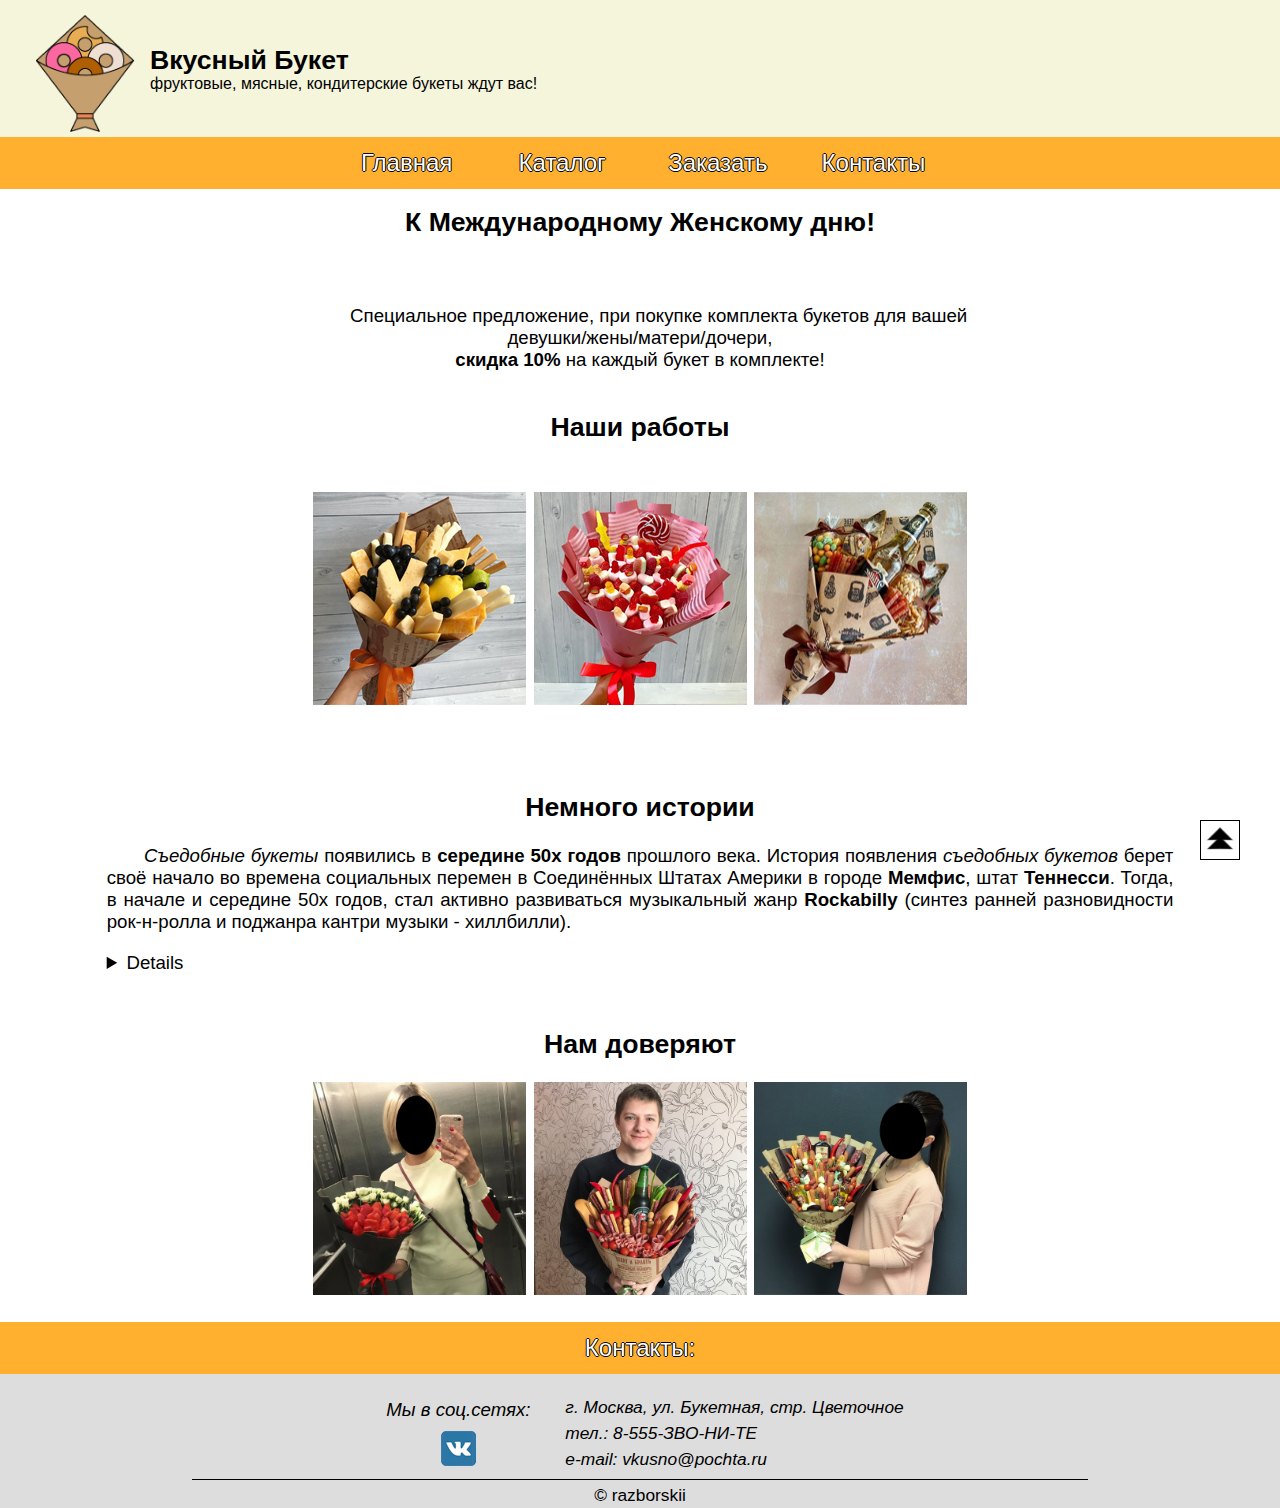
<file: index.html>
<!DOCTYPE html>
<html lang="ru">
<head>
	<title>Вкусный букет</title>
	<meta charset="utf-8">
	<!-- Укажем картинку для превью -->
    <meta property="og:type" content="website">
    <meta property="og:site_name" content="Вкусный букет">
    <meta property="og:title" content="Фруктовые, мясные, кондитерские букеты ждут вас!">
    <meta property="og:description" content="Ищите оригинальное, приятное дополнение к своему подарку? Заглядывайте к нам! Съедобные букеты на любой вкус добавят искринки к вашему подарку! ">
    <meta property="og:url" content="http://vkusnii-buket.ru/index.html">
    <meta property="og:locale" content="ru_RU">
    <meta property="og:image" content="images/preview-01.png">
    <!-- <meta property="og:image:width" content="111">
    <meta property="og:image:height" content="130"> -->
	
	<link rel="stylesheet" href="style1.css?<?php echo time();?>">
	<link media="all" rel="stylesheet" href="media.css">
	<link rel="icon" type="image/png" href="images/favicon/favicon.png">
</head>
<body>
<section class="main">
	<header id="start">
		<a class="head-a" href="index.html">
			<img class="head-img-0" src="images/logo-buket-02.png">
			<span class="head-span-name a1">Вкусный Букет</span>
			<span class="head-span-name a2">фруктовые, мясные, кондитерские букеты ждут вас!</span>
		</a>
		<!-- <img class="head-img-2" src="images/vektor-circle-1Z4.png">
		<img class="head-img-4" src="images/vektor-circle-1Z4.png"> -->
		<nav class="nav">
			<a href="index.html">Главная</a><!--
			--><a href="catalog.html">Каталог</a><!--
			--><a href="order.html">Заказать</a><!--
			--><a href="#contacts">Контакты</a>
		</nav>
	</header>
	<section>
	<!-- -->
		<div class="choice-line1">
			<div class="cell-table">
				<div class="cell-1">
					<!-- figure class="mans">
						<a href="images/catalog/box/box-2.jpg" class="choice-card-a"><img src="images/catalog/box/box-2.jpg" width="200px" height="200px" alt="Букет c орешками"></a>
						<figcaption>нет в наличии</figcaption>
					</figure -->
				</div>
			</div>
			<div class="cell-table">
				<div class="cell-2">
					<h1>К Международному Женскому дню!</h1><br>
					<p>Cпециальное предложение, при покупке комплекта букетов для вашей<br>
					девушки/жены/матери/дочери,<br>
					<strong>скидка 10%</strong> на каждый букет в комплекте!</p>
				</div>
			</div>
			<div class="cell-table">
				<!-- figure class="mans">
					<a href="images/catalog/box/box-3.jpg" class="choice-card-a"><img src="images/catalog/box/box-3.jpg" width="200px" height="200px" alt="Букет c рыбкой и орешками"></a>
					<figcaption>нет в наличии</figcaption>
				</figure -->
			</div>
		</div>
		<h2>Наши работы</h2>
		<div class="choice-line2">
			<div class="cell-table">
				<!-- figure class="mans">
					<a href="images/catalog/woman/woman-3.jpg" class="choice-card-a"><img src="images/catalog/woman/woman-3.jpg" width="200px" height="200px" alt="Букет c рыбкой и орешками"></a>
					<figcaption>нет в наличии</figcaption>
				</figure -->			 	
			</div>
			<div class="cell-table">
				<div class="cell-5">
					<figure class="example">
						<a href="images/example/buket-1-1080х1080.jpg"><img src="images/example/buket-1-213х213.jpg" alt="Букет-фото"></a>
						<a href="images/example/buket-2-1080х1080.jpg"><img src="images/example/buket-2-213х213.jpg" alt="Букет-фото"></a>
						<a href="images/example/buket-3-1080х1080.jpg"><img src="images/example/buket-3-213х213.jpg" alt="Букет-фото"></a>
					</figure>
				</div>
			</div>
			<div class="cell-table">
				<!-- figure class="mans">
					<a href="images/catalog/woman/woman-3.jpg" class="choice-card-a"><img src="images/catalog/woman/woman-3.jpg" width="200px" height="200px" alt="Букет c рыбкой и орешками"></a>
					<figcaption>нет в наличии</figcaption>
				</figure -->
			</div>
		</div>
		<!-- -->
		<div class="choice-line3">
			<div class="cell-table">
				<!-- figure class="mans">
					<a href="images/catalog/man/man-1.jpg" class="choice-card-a"><img src="images/catalog/man/man-1.jpg" width="200px" height="200px" alt="Букет c рыбкой"></a>
					<figcaption>нет в наличии</figcaption>
				</figure -->
			</div>
			<div class="cell-table">
				<div class="cell-8 mainpage">
					<h2>Немного истории</h2>
						<p>
							<em>Съедобные букеты</em> появились в <b>середине 50х годов</b> прошлого века. История появления <em>съедобных букетов</em> берет
							своё начало во времена социальных перемен в Соединённых Штатах Америки в городе <b>Мемфис</b>, штат <b>Теннесси</b>. 
							Тогда, в начале и середине 50х годов, стал активно развиваться музыкальный жанр <b>Rockabilly</b> &#40;синтез ранней
							разновидности рок-н-ролла и поджанра кантри музыки - хиллбилли&#41;.
						</p>
					<details>
						<p>
							Развитие этого жанра музыки повлекло за собой появление целого пласта американской культуры&#58;
						</p>
								<blockquote>
									<span>
			"...«бунтарским» по отношению к пуританским ценностям образом жизни, 
			задающим моду в одежде и прическах, танцам в стиле джайв, увлечение
			мотоциклами и автомобилями." &#40;wikipedia&#41;</span>
								</blockquote>
						<p>
							Молодые люди объявили протест скромности и сдерженности. Девушки не хотели отставать от парней. 
							Так, на свидания, в ответ на ухаживания со стороных парней с их стандартными цветочками и конфетками, 
							стали приносить небольшие корзиночки с пивом и закусной к нему. Кто во что горазд. 
							Эту тенденцию подхватили некоторые закусочные. Избавившись от корзинок они стали закручивать закуски к пиву и, 
							даже, само пиво в элегантные букеты.
						</p>
						<p>
							Постепенно подобная практика распространилась и на другие продукты - фрукты, кондитерские изделия и всё, что можно было спокойно завернуть в бумагу для букета.
							Через некоторое время спустя ажиотаж на рокабилли пошел на спад, а вслед за ним и на <em>съедобные букеты</em>.
							Сегодня <em>съедобный букет</em> снова возвращает свои позиции популярного оригинального подарка, пусть и не с таким шиком и размахом.
						</p>
							<blockquote style="text-indent: 2em;">
								<em><b>
									Внимание! История выдумана.<br>Но, жанр Rockabilly существует в действительности.<br>Место, время и рецепт его появления реален!
								</b></em>
							</blockquote>
					</details>
				</div>
			</div>
			<div class="cell-table">
				<!-- figure class="mans">
					<a href="images/catalog/man/man-3.jpg" class="choice-card-a"><img src="images/catalog/man/man-3.jpg" width="200px" height="200px" alt="Букет c рыбкой и орешками"></a>
					<figcaption>нет в наличии</figcaption>
				</figure -->
			</div>
		</div>
		<div class="choice-line4">
			<div class="cell-table">
				<!-- figure class="mans">
					<a href="images/catalog/chaild/chaild-1.jpg" class="choice-card-a"><img src="images/catalog/chaild/chaild-1.jpg" width="200px" height="200px" alt="Букет c рыбкой"></a>
					<figcaption>нет в наличии</figcaption>
				</figure -->
			</div>
			<div class="cell-table">
				<div class="cell-11">
					<h2>Нам доверяют</h2>			
					<a href="images/zakaz4ik-1.jpg" target="_blanck"><img src="images/zakaz4ik-1.jpg" alt="Довольный клиент"></a>
					<a href="images/zakaz4ik-2.jpg" target="_blanck"><img src="images/zakaz4ik-2.jpg" alt="Довольный клиент"></a>
					<a href="images/zakaz4ik-3.jpg" target="_blanck"><img src="images/zakaz4ik-3.jpg" alt="Довольный клиент"></a>
				</div>
			</div>
			<div class="cell-table">
				<!-- figure class="mans">
					<a href="images/catalog/chaild/chaild-3.jpg" class="choice-card-a"><img src="images/catalog/chaild/chaild-3.jpg" width="200px" height="200px" alt="Букет c рыбкой и орешками"></a>
					<figcaption>нет в наличии</figcaption>
				</figure -->
			</div>
		</div>
		<!-- h1>Коробочные наборы</h1>
		<div class="choice-line5">
			<div class="cell-table">
				<figure class="mans">
					<a href="images/catalog/box/box-1.jpg" class="choice-card-a"><img src="images/catalog/box/box-1.jpg" width="200px" height="200px" alt="Букет c рыбкой"></a>
					<figcaption>нет в наличии</figcaption>
				</figure>
			</div>
			<div class="cell-table">
				<figure class="mans">
					<a href="images/catalog/box/box-2.jpg" class="choice-card-a"><img src="images/catalog/box/box-2.jpg" width="200px" height="200px" alt="Букет c орешками"></a>
					<figcaption>нет в наличии</figcaption>
				</figure>			
			</div>
			<div class="cell-table">
			<figure class="mans">
					<a href="images/catalog/box/box-3.jpg" class="choice-card-a"><img src="images/catalog/box/box-3.jpg" width="200px" height="200px" alt="Букет c рыбкой и орешками"></a>
					<figcaption>нет в наличии</figcaption>
				</figure>
			</div>
		</div -->
	</section>
	<div class="empty"></div>
</section>
<!-- -->
	<footer>
		<div class="footer-line">
			<h2 id="contacts">Контакты:</h2>
		</div>
		<address>
			<div class="address-soctial">
				<p>Мы в соц.сетях:</p>
				<!-- Отдельными иконками a href="#"><img src="images/contacts/vk-318x319.png" alt="vkontakte"></a>
				<a href="#"><img src="images/contacts/inst-320x320.png" alt="instagram"></a>
				<a href="#"><img src="images/contacts/fb-315x315.png" alt="facebook"></a><br -->
				<!-- Через спрайты -->
				<a href="#"><div class="contact-sprite vk"></div></a>
				<a href="#"><div class="contact-sprite inst"></div></a>
				<a href="#"><div class="contact-sprite fb"></div></a><br>
			</div>
			<div class="address-data">
				г. Москва, ул. Букетная, стр. Цветочное<br>
				тел.: 8-555-ЗВО-НИ-ТЕ<br>
				e-mail: vkusno&#64;pochta&#46;ru
			</div>
		</address>
		<!-- div class="line"></div -->
		<span class="copyright">&#169; razborskii</span>
		<a href="#start"><img class="arrow-up" src="images/arrow-up.png" alt="Вверх"></a>
	</footer>
</body>
</html>
</file>
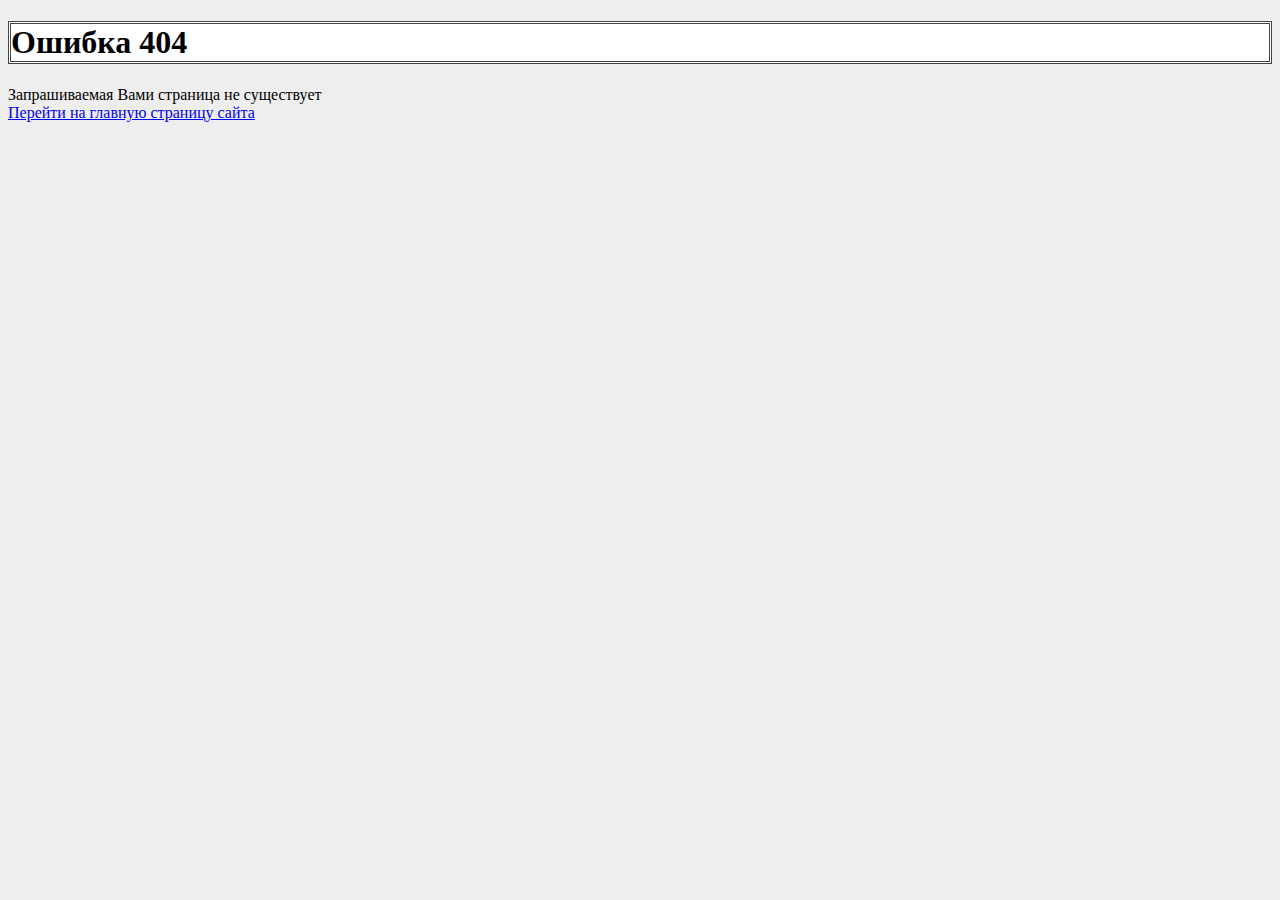
<file: 1error404.html>
<!DOCTYPE html>
<html>
<head>
	<title>Error 404</title>
	<meta charset="utf-8">
	<style>
		body {
			background: #EEE;
		}
		h1 {
			background: #FFF;
			border: 3px double #444;
		}
	</style>
</head>
<body>
	<h1>Ошибка 404</h1>
	<div>Запрашиваемая Вами страница не существует</div>
	<a href="/">Перейти на главную страницу сайта</a>
</body>

</html>
</file>
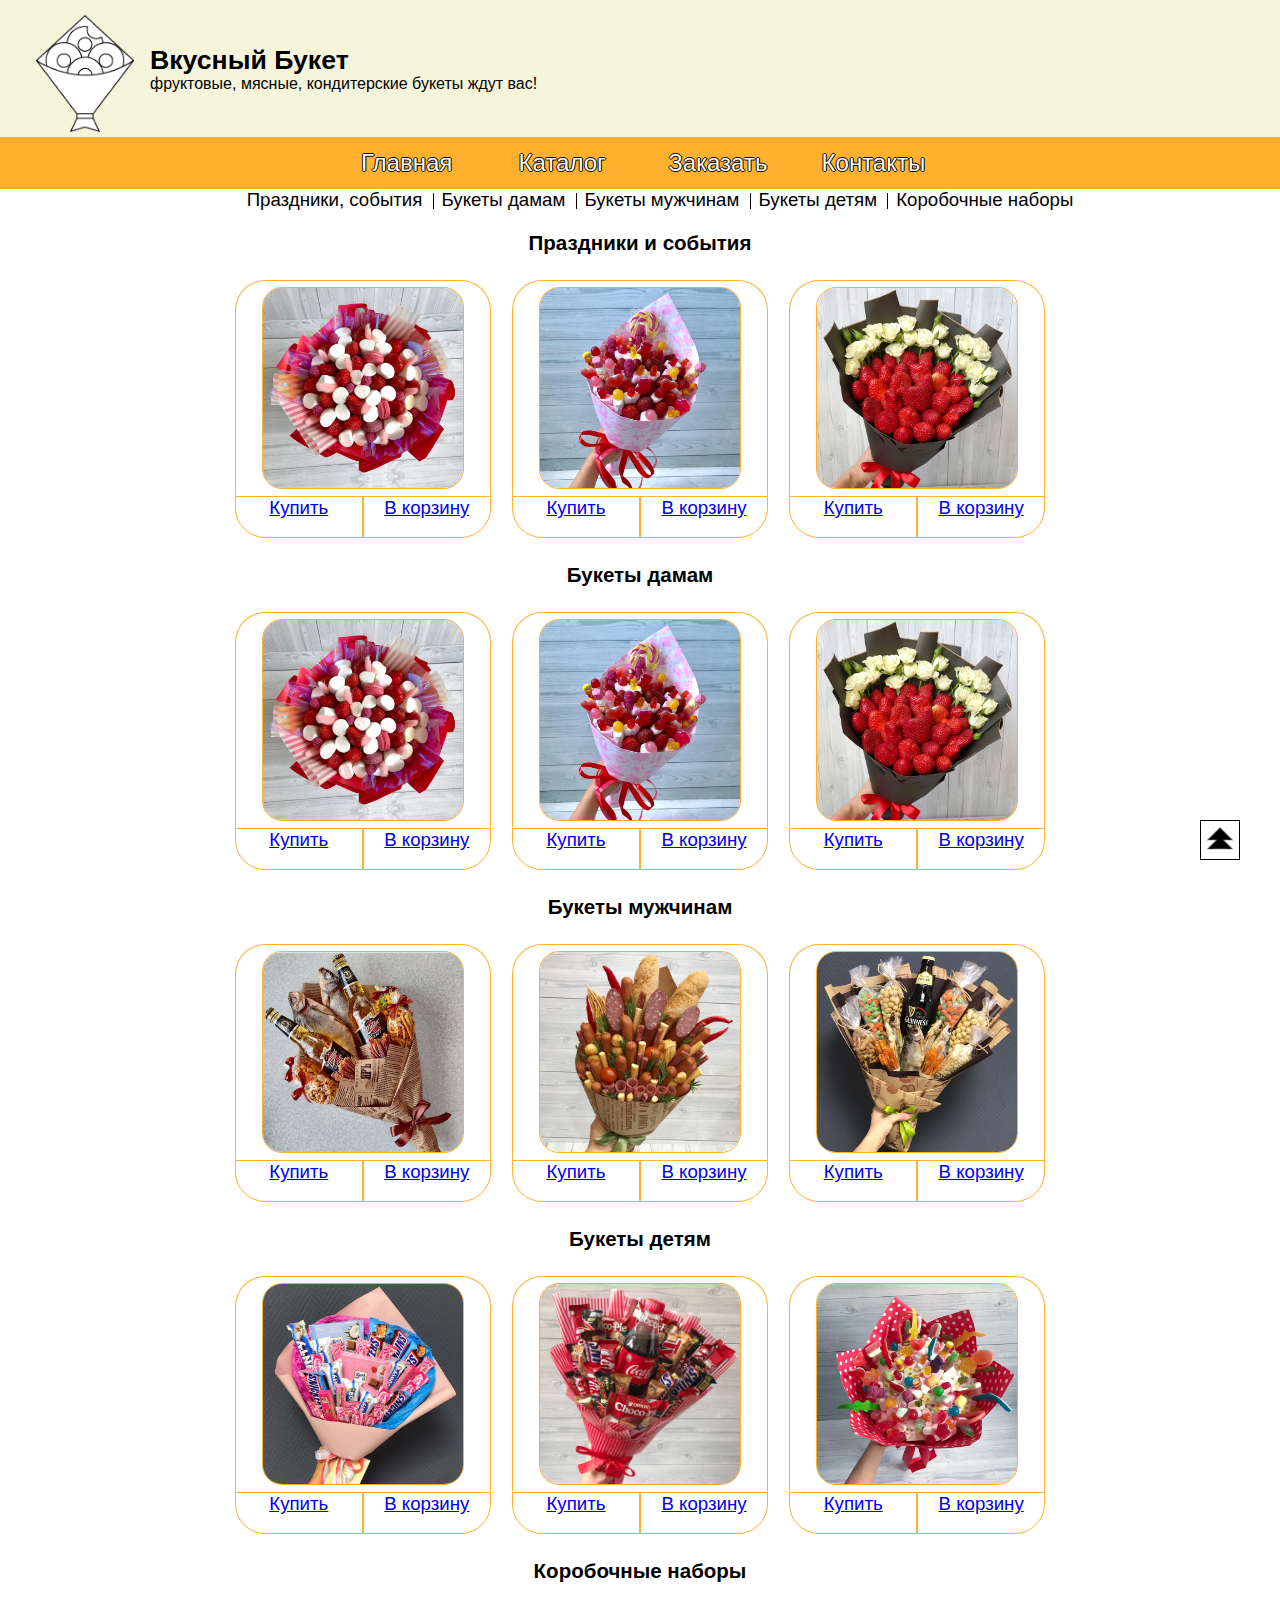
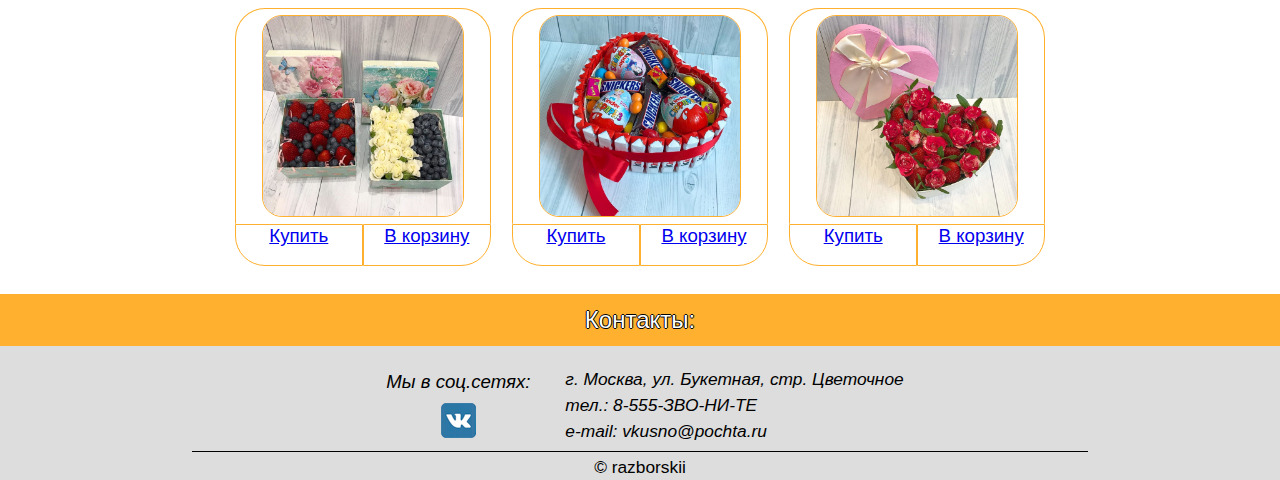
<file: catalog.html>
<!DOCTYPE html>
<html lang="ru">
<head>
	<title>Вкусный букет</title>
	<meta charset="utf-8">
	<link rel="stylesheet" href="style1.css?<?php echo time();?>">
	<link media="all" rel="stylesheet" href="media.css">
	<link rel="icon" type="image/png" href="images/favicon/favicon.png">
</head>
<body>
<section class="main">
	<header id="start">
		<a class="head-a" href="index.html">
			<img class="head-img-0" src="images/logo-buket-01.png">
			<span class="head-span-name a1">Вкусный Букет</span>
			<span class="head-span-name a2">фруктовые, мясные, кондитерские букеты ждут вас!</span>
		</a>
		<!-- <img class="head-img-2" src="images/vektor-circle-1Z4.png">
		<img class="head-img-4" src="images/vektor-circle-1Z4.png"> -->
		<nav class="nav">
			<a href="index.html">Главная</a><!--
			--><a href="catalog.html">Каталог</a><!--
			--><a href="order.html">Заказать</a><!--
			--><a href="#contacts">Контакты</a>
		</nav>
		<nav class="catalog-nav">
			<ul class="catalog-nav-list">
				<li><a href="#">&#160;&#160;Праздники, события&#160;&#160;</a></li><!--
				--><li><a href="#"><div>&#160;&#160;</div>Букеты дамам&#160;&#160;</a></li><!--
				--><li><a href="#"><div>&#160;&#160;</div>Букеты мужчинам&#160;&#160;</a></li><!--
				--><li><a href="#"><div>&#160;&#160;</div>Букеты детям&#160;&#160;</a></li><!--
				--><li><a href="#"><div>&#160;&#160;</div>Коробочные наборы&#160;&#160;</a></li>
			</ul>
		</nav>
	</header>
	<section>
	<!-- -->
		<div class="catalog-content">
			<h2>Праздники и события</h2>
			<div class="choice-line1">
				<div class="choice-card">
					<div class="choice-card-top">
						<figure class="choice-card-figure">
						<a href="images/catalog/woman/woman-1.jpg" class="choice-card-a">
							<img class="choice-card-img" src="images/catalog/woman/woman-1.jpg" alt="Букет c рыбкой">
						</a>
							<!-- figcaption></figcaption -->
						</figure>
					</div>
					<div><a class="buy" href="#">Купить</a><a class="basket" href="#">В корзину</a></div>	
				</div>
				<div class="choice-card">
					<div class="choice-card-top">
						<figure class="choice-card-figure">
							<a href="images/catalog/woman/woman-2.jpg" class="choice-card-a">
								<img class="choice-card-img" src="images/catalog/woman/woman-2.jpg" alt="Букет c орешками">
							</a>
							<!-- figcaption></figcaption -->
						</figure>
					</div>
					<div><a class="buy" href="#">Купить</a><a class="basket" href="#">В корзину</a></div>					
				</div>
				<div class="choice-card">
					<div class="choice-card-top">
						<figure class="choice-card-figure">
							<a href="images/catalog/woman/woman-3.jpg" class="choice-card-a">
								<img class="choice-card-img" src="images/catalog/woman/woman-3.jpg" alt="Букет c рыбкой и орешками">
							</a>
							<!-- figcaption></figcaption -->
						</figure>
					</div>
					<div><a class="buy" href="#">Купить</a><a class="basket" href="#">В корзину</a></div>					
				</div>
			</div>
			<h2>Букеты дамам</h2>
			<div class="choice-line2">
				<div class="choice-card">
					<div class="choice-card-top">
						<figure class="choice-card-figure">
						<a href="images/catalog/woman/woman-1.jpg" class="choice-card-a">
							<img class="choice-card-img" src="images/catalog/woman/woman-1.jpg" alt="Букет c рыбкой">
						</a>
							<!-- figcaption></figcaption -->
						</figure>
					</div>
					<div><a class="buy" href="#">Купить</a><a class="basket" href="#">В корзину</a></div>	
				</div>
				<div class="choice-card">
					<div class="choice-card-top">
						<figure class="choice-card-figure">
						<a href="images/catalog/woman/woman-2.jpg" class="choice-card-a">
							<img class="choice-card-img" src="images/catalog/woman/woman-2.jpg" alt="Букет c орешками">
						</a>
							<!-- figcaption></figcaption -->
						</figure>
					</div>
					<div><a class="buy" href="#">Купить</a><a class="basket" href="#">В корзину</a></div>			
				</div>
				<div class="choice-card">
					<div class="choice-card-top">
						<figure class="choice-card-figure">
						<a href="images/catalog/woman/woman-3.jpg" class="choice-card-a">
							<img class="choice-card-img" src="images/catalog/woman/woman-3.jpg" alt="Букет c рыбкой и орешками">
						</a>
							<!-- figcaption></figcaption -->
						</figure>
					</div>
					<div><a class="buy" href="#">Купить</a><a class="basket" href="#">В корзину</a></div>	
				</div>
			</div>
			<h2>Букеты мужчинам</h2>
			<div class="choice-line3">
				<div class="choice-card">
					<div class="choice-card-top">
						<figure class="choice-card-figure">
						<a href="images/catalog/man/man-1.jpg" class="choice-card-a">
							<img class="choice-card-img" src="images/catalog/man/man-1.jpg" alt="Букет c рыбкой">
						</a>
							<!-- figcaption></figcaption -->
						</figure>
					</div>
					<div><a class="buy" href="#">Купить</a><a class="basket" href="#">В корзину</a></div>	
				</div>
				<div class="choice-card">
					<div class="choice-card-top">
						<figure class="choice-card-figure">
						<a href="images/catalog/man/man-2.jpg" class="choice-card-a">
							<img class="choice-card-img" src="images/catalog/man/man-2.jpg" alt="Букет c орешками">
						</a>
							<!-- figcaption></figcaption -->
						</figure>
					</div>
					<div><a class="buy" href="#">Купить</a><a class="basket" href="#">В корзину</a></div>			
				</div>
				<div class="choice-card">
					<div class="choice-card-top">
						<figure class="choice-card-figure">
						<a href="images/catalog/man/man-3.jpg" class="choice-card-a">
							<img class="choice-card-img" src="images/catalog/man/man-3.jpg" alt="Букет c рыбкой и орешками">
						</a>
							<!-- figcaption></figcaption -->
						</figure>
					</div>
					<div><a class="buy" href="#">Купить</a><a class="basket" href="#">В корзину</a></div>	
				</div>
			</div>
			<h2>Букеты детям</h2>
			<div class="choice-line4">
				<div class="choice-card">
					<div class="choice-card-top">
						<figure class="choice-card-figure">
						<a href="images/catalog/child/child-1.jpg" class="choice-card-a">
							<img class="choice-card-img" src="images/catalog/child/child-1.jpg" alt="Букет c рыбкой">
						</a>
							<!-- figcaption></figcaption -->
						</figure>
					</div>
					<div><a class="buy" href="#">Купить</a><a class="basket" href="#">В корзину</a></div>	
				</div>
				<div class="choice-card">
					<div class="choice-card-top">
						<figure class="choice-card-figure">
						<a href="images/catalog/child/child-2.jpg" class="choice-card-a">
							<img class="choice-card-img" src="images/catalog/child/child-2.jpg" alt="Букет c орешками">
						</a>
							<!-- figcaption></figcaption -->
						</figure>
					</div>
					<div><a class="buy" href="#">Купить</a><a class="basket" href="#">В корзину</a></div>				
				</div>
				<div class="choice-card">
					<div class="choice-card-top">
						<figure class="choice-card-figure">
						<a href="images/catalog/child/child-3.jpg" class="choice-card-a">
							<img class="choice-card-img" src="images/catalog/child/child-3.jpg" alt="Букет c рыбкой и орешками">
						</a>
							<!-- figcaption></figcaption -->
						</figure>
					</div>
					<div><a class="buy" href="#">Купить</a><a class="basket" href="#">В корзину</a></div>	
				</div>
			</div>
			<h2>Коробочные наборы</h2>
			<div class="choice-line5">
				<div class="choice-card">
					<div class="choice-card-top">
						<figure class="choice-card-figure">
						<a href="images/catalog/box/box-1.jpg" class="choice-card-a">
							<img class="choice-card-img" src="images/catalog/box/box-1.jpg" alt="Букет c рыбкой">
						</a>
							<!-- figcaption></figcaption -->
						</figure>
					</div>
					<div><a class="buy" href="#">Купить</a><a class="basket" href="#">В корзину</a></div>	
				</div>
				<div class="choice-card">
					<div class="choice-card-top">
						<figure class="choice-card-figure">
						<a href="images/catalog/box/box-2.jpg" class="choice-card-a">
							<img class="choice-card-img" src="images/catalog/box/box-2.jpg" alt="Букет c орешками">
						</a>
							<!-- figcaption></figcaption -->
						</figure>
					</div>
					<div><a class="buy" href="#">Купить</a><a class="basket" href="#">В корзину</a></div>				
				</div>
				<div class="choice-card">
					<div class="choice-card-top">
						<figure class="choice-card-figure">
						<a href="images/catalog/box/box-3.jpg" class="choice-card-a">
							<img class="choice-card-img" src="images/catalog/box/box-3.jpg" alt="Букет c рыбкой и орешками">
						</a>
							<!-- figcaption></figcaption -->
					</figure>
				</div>
					<div><a class="buy" href="#">Купить</a><a class="basket" href="#">В корзину</a></div>	
				</div>
			</div>
		</div>
	</section>
	<div class="empty"></div>
</section>
<!-- -->
	<footer>
		<div class="footer-line">
			<h2 id="contacts">Контакты:</h2>
		</div>
		<address>
			<div class="address-soctial">
				<p>Мы в соц.сетях:</p>
				<!-- Отдельными иконками a href="#"><img src="images/contacts/vk-318x319.png" alt="vkontakte"></a>
				<a href="#"><img src="images/contacts/inst-320x320.png" alt="instagram"></a>
				<a href="#"><img src="images/contacts/fb-315x315.png" alt="facebook"></a><br -->
				<!-- Через спрайты -->
				<a href="#"><div class="contact-sprite vk"></div></a>
				<a href="#"><div class="contact-sprite inst"></div></a>
				<a href="#"><div class="contact-sprite fb"></div></a><br>
			</div>
			<div class="address-data">
				г. Москва, ул. Букетная, стр. Цветочное<br>
				тел.: 8-555-ЗВО-НИ-ТЕ<br>
				e-mail: vkusno&#64;pochta&#46;ru
			</div>
		</address>
		<!-- div class="line"></div -->
		<span class="copyright">&#169; razborskii</span>
		<a href="#start"><img class="arrow-up" src="images/arrow-up.png" alt="Вверх"></a>
	</footer>
</body>
</html>
</file>
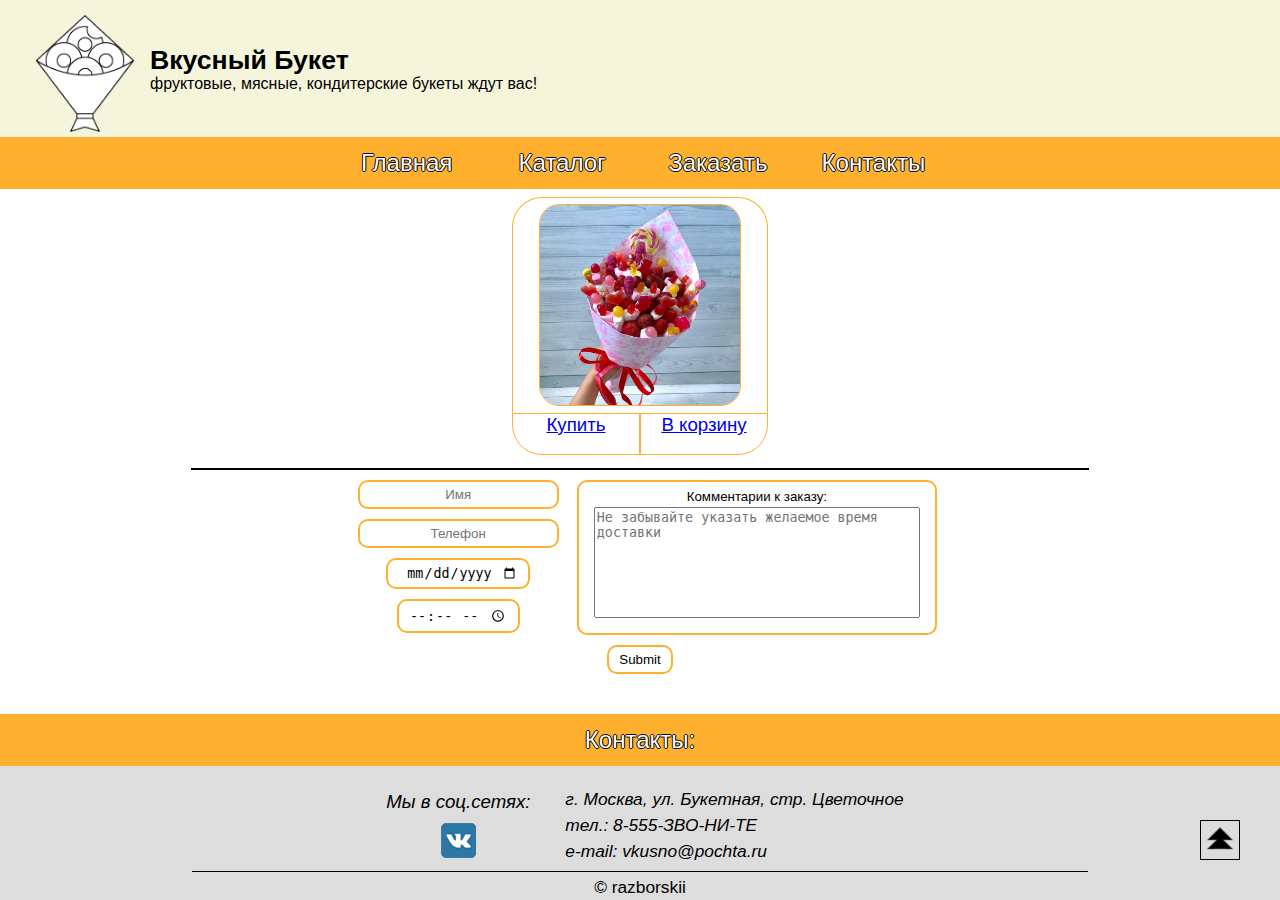
<file: order.html>
<!DOCTYPE html>
<html lang="ru">
<head>
	<title>Вкусный букет</title>
	<meta charset="utf-8">
	<link rel="stylesheet" href="style1.css?<?php echo time();?>">
	<link media="all" rel="stylesheet" href="media.css">
	<link rel="icon" type="image/png" href="images/favicon/favicon.png">
</head>
<body>
<section class="main">
	<header id="start">
		<a class="head-a" href="index.html">
			<img class="head-img-0" src="images/logo-buket-01.png">
			<span class="head-span-name a1">Вкусный Букет</span>
			<span class="head-span-name a2">фруктовые, мясные, кондитерские букеты ждут вас!</span>
		</a>
		<!-- <img class="head-img-2" src="images/vektor-circle-1Z4.png">
		<img class="head-img-4" src="images/vektor-circle-1Z4.png"> -->
		<nav class="nav">
			<a href="index.html">Главная</a><!--
			--><a href="catalog.html">Каталог</a><!--
			--><a href="order.html">Заказать</a><!--
			--><a href="#contacts">Контакты</a>
		</nav>
	</header>
<!-- -->
	<section>
		<div class="order-content">
			<div class="choice-card">
				<div class="choice-card-top">
					<figure class="choice-card-figure">
						<a href="images/catalog/woman/woman-2.jpg" class="choice-card-a">
							<img class="choice-card-img" src="images/catalog/woman/woman-2.jpg" alt="Букет c орешками">
						</a>
						<!-- figcaption></figcaption -->
					</figure>
				</div>
				<div><a class="buy" href="#">Купить</a><a class="basket" href="#">В корзину</a></div>					
			</div>
		</div>
			<div class="line"></div>
		<form class="form-input">
			<div class="input-lvl-1">
				<input id="order-input-login" name="login" maxlength="50" pattern="^[A-Za-zА-Яа-яЁё]+$" placeholder="Имя" required><br>
				<input id="order-input-tel" type="tel" name="tel" maxlength="50" pattern="{0-9}" placeholder="Телефон" required><br>
				<input id="order-input-date" type="date" name="date"><br>
				<input id="order-input-time" type="time" name="time"><br>
			</div>				
			<div class="input-lvl-2">
				<label for="order-input-comments">Комментарии к заказу&#58;<br></label><textarea id="order-input-comments" name="comments" maxlength="280" placeholder="Не забывайте указать желаемое время доставки"></textarea><br>
			</div>
			<input type="submit">
		</form>

		<!-- form class="input">
			<div class="input-lvl-1">
				<label for="order-input-login">Имя&#58;</label><input id="order-input-login" name="login" autofocus maxlength="50" pattern="^[A-Za-zА-Яа-яЁё]+$" required><br>
				<label for="order-input-tel">Тел.&#58;</label><input id="order-input-tel" type="tel" name="tel" maxlength="50" pattern="{0-9}" required><br>
				<label for="order-input-date">Дата&#58;</label><input id="order-input-date" type="date" name="date"><br>
			</div>				
			<div class="input-lvl-2">
				<label for="order-input-comments">Комментарии к заказу&#58;<br></label><textarea id="order-input-comments" name="comments" maxlength="280" placeholder="Не забывайте указать желаемое время доставки"></textarea><br>
			</div>
			<input type="submit">
		</form -->
	<!-- -->
	</section>
		<div class="empty"></div>
</section>
	<footer>
		<div class="footer-line">
			<h2 id="contacts">Контакты:</h2>
		</div>
		<address>
			<div class="address-soctial">
				<p>Мы в соц.сетях:</p>
				<!-- Отдельными иконками a href="#"><img src="images/contacts/vk-318x319.png" alt="vkontakte"></a>
				<a href="#"><img src="images/contacts/inst-320x320.png" alt="instagram"></a>
				<a href="#"><img src="images/contacts/fb-315x315.png" alt="facebook"></a><br -->
				<!-- Через спрайты -->
				<a href="#"><div class="contact-sprite vk"></div></a>
				<a href="#"><div class="contact-sprite inst"></div></a>
				<a href="#"><div class="contact-sprite fb"></div></a><br>
			</div>
			<div class="address-data">
				г. Москва, ул. Букетная, стр. Цветочное<br>
				тел.: 8-555-ЗВО-НИ-ТЕ<br>
				e-mail: vkusno&#64;pochta&#46;ru
			</div>
		</address>
		<!-- div class="line"></div -->
		<span class="copyright">&#169; razborskii</span>
		<a href="#start"><img class="arrow-up" src="images/arrow-up.png" alt="Вверх"></a>
	</footer>
</body>
</html>
</file>
<file: style1.css>
html, body {
	height: 100%;
	padding: 0px;
	margin: 0px;
}
body {
	font-family:  Helvetica, Arial, sans-serif;
	font-size: 20pt;
	text-align: center;
	text-indent: 0px;
	background-color: #fff;
//	border: 1px solid #f00;
}
.main {
	min-height: 100%;
	padding: 0px;
	margin: 0px;
//	border: 1px solid #f00;
}
.empty {
	height: 206px;
}

/*--Общее--*/

	/*--Шапка--*/
header {
//	border: 1px solid #0ff;
}
.head-a {
	position: relative;
	display: block;
	background-color: #f5f5dc;
//	border: 1px solid #0f0;
}
.head-span-name {
	position: absolute;
	font-weight: bold;
	color: #000;
	left: 150px;
	padding: 0px;
	background-color: #f5f5dc;
//	background-color: #fff;
}
.a1 {
	top: 45px;
	font-size: 100%;
//	border: 1px solid #f00;
}
.a2 {
	top: 75px;
	font-weight: normal;
	font-size: 60%;
//	border: 1px solid #f00;
}
header h1 { /* h1 удалён */
	//display: inline-block;
	//margin: 0px auto;
	color: #000;
	border: 1px solid #000;
}
.head-img-1, .head-img-2, .head-img-3, .head-img-4 {
	width: 145px;
	position: absolute;
	z-index: -1;
}
/* Картинка-лого - перед текстом */
.head-img-0 {
	position: relative;
	display: block;
	top: 5px;
	left: 25px;
	padding: 10px;
	line-height: 0px;
	width: 100px;
//	border: 1px solid #f00;
}
.head-img-2 {
	transform: rotate(-90deg);
	right: 0px;
	top: 172px;
}
.head-img-4 {
	transform: rotate(180deg);
	left: 0px;
	top: 172px;
}
header a:active, header a:link, header a:visited {
	text-decoration: none;
}
/* Панель навигации */
.nav {
//	background-color: #000;
	background-color: #FFB02E;
//	position: sticky;
//	top: 0;
}
/* стили всех ссылок-кнопок в панели навигации и заголовок подвала */
.nav a, #contacts  {
	display: inline-block;
	width: 12%;
	text-align: center;
	font-size: 90%;
	text-shadow: #000 0px 1px 0px, #000 1px 0px 0px, #000 0px -1px 0px, #000 -1px 0px 0px;
	padding: 12px 10px;
	margin: 0px 1px;
	color: #fff;
  	box-sizing: border-box;
}
.nav a:hover {
	transition: 0.3s all linear;
	background-color: #ffc261;
//	margin: 0px 0px;
	border-left: 1px solid #fa9a00;
	border-right: 1px solid #fa9a00;
}

	/*--Контент--*/
	
/* Псевдоистория */
details, blockquote {
	font-size: 70%;
}
	
	/*--Подвал--*/

footer {
	position: relative;
	margin-top: -206px;
	padding: 0px;
	bottom: 0px;
	background-color: #ddd;
}

/* фон заголовка подвала */
.footer-line {
	margin-top: 20px;
	margin-bottom: 20px;
	background-color: #FFB02E;
}
/* Заголовок подвала */
#contacts {
	font-weight: lighter;
	margin: 12px 0px;
	padding: 0px 0px;
}
/* разделительная линия разделов */
.line {
	border: 1px solid #000;
	margin: 5px auto;
	max-width: 70%;
}
/* Контактные данные */
address, .copyright {
	font-size: 65%;
}
/* Див иконок соц сетей */
.address-soctial {
	display: inline-block;
	margin: 0px 10px;
//	border: 1px solid #000;
}
/* Заголовок */
.address-soctial p {
	padding: 5px;
	margin: 0px 5px;
	text-indent: 0px;
}
/* Иконки соц сетей */

/* Отдельными иконками 
address img { 
	width: 35px;
	margin: 5px;
}*/

/* Через спрайт */
.contact-sprite { 
	display: inline-block;
	background-image: url(images/contacts/vk-inst-fb-sprites-107x35.png);
	background-repeat: no-reapite;
	width: 35px;
	height: 35px;
	margin: 5px;
}
.vk {
	background-position: 0px 0px;
}
.inst { 
	display: none;
	background-position: -35px 0px;
}
.fb { 
	display: none;
	background-position: -71px 0px;
}
.address-data {
	display: inline-block;
	margin: 0px 10px;
	text-align: left;
	line-height: 150%;
	vertical-align: top;
//	border: 1px solid #000;
}
/* Копирайт */
.copyright {
	display: inline-block;
	width: 70%;
	margin-top: 3px;
	padding-top: 5px;
	border-top: 1px solid #000;
}
/* Стрелка наверх */
.arrow-up {
	position: fixed;
	right: 40px;
	bottom: 40px;
}

/*--Главная--*/

/* размеры картинок в примере */
.cell-11 img, .example img {
	width: 213px;
	height: 213px;
}
.example a:hover {
	background-color: red;
}
.cell-8.mainpage {
	padding-left: 4em;
	padding-right: 4em;
	text-align: justify;
}
.history {
	margin: 0px auto;
	text-align: justify;
}
h1, h2 {
	font-size: 20pt;
	text-align: center;
}
p {
	text-indent: 2em;
	font-size: 14pt;
}
blockquote span {
	font-style: monospace;
	font-size: 12pt;
}

/*--Каталог--*/

	/* Навигация каталога */
	
/* подпанель навигации */
.catalog-nav {
//	border: 1px solid #000;
}
/* список поднавигации */
.catalog-nav-list {
	margin: 0px 0px;
	font-size: 70%;
//	border: 1px solid #000;
}
/* строчки списка */
.catalog-nav-list li {
	display: inline-block;
	height: 25px;
	color: #000;
//	border: 1px solid #f00;
}
/* границы меж строчками списка */
.catalog-nav-list div {
	display: inline-block;
	font-size: 75%;
	border-left: 1px solid #000;
}
/* цвет символов ссылок поднавигации */
.catalog-nav-list a {
	color: #000;
}
/* анимация цвета символов поднавигации */
.catalog-nav-list a:hover {
//	transition: 0.3s all linear;
//	text-shadow: #000 0px 1px 0px, #000 1px 0px 0px, #000 0px -1px 0px, #000 -1px 0px 0px;
//	color: #fff;
}
.catalog-nav-list li:hover {
	transition: 0.3s all linear;
	background-color: #ffc261;
}

	/* Контент каталога */ 

/* Высота букв в подписи */ 
.catalog-content, .order-content {
	font-size: 70%;
}
.catalog-content h2 {
	font-size: 110%;
}
/*карточки товара и их див*/
.choice-card, .cell-table {
	display: inline-block;
}/*
.choice-card-a:hover {
	background-color: #f00;
}*/
.choice-card-figure {
	padding: 0px;
	margin: 0px;
}
.choice-card-img {
	display: block;
	margin: 6px auto;
}
/*стили карточки товара*/
.choice-card {
	margin: 8px;
}
.choice-card-top {
//	width: 254px;
	border-top-left-radius: 30px;
	border-top-right-radius: 30px;
	border: 1px solid #FFB02E;
	border-bottom: 1px solid #fff;
}
.choice-card-img, .buy, .basket {
	border: 1px solid #FFB02E;
}
.choice-card-img {
	width: 200px;
	height: 200px;
	border-radius: 20px;
}
.buy, .basket {
	display: inline-block;
	width: 126px;
	height: 40px;
}
.buy {
	border-bottom-left-radius: 30px;
}
.basket {
	border-bottom-right-radius: 30px;
}
}
.cell-8 {
	//border: 1px solid black;
	//width: 800px;
	//margin: 0px auto;
}

/*--Заказать--*/
.order-content {
//	border: 1px solid #000;
}
.form-input {
	font-size: 50%;
	line-height: 0px;
	margin: 10px auto;
//	border: 1px solid #000;
}
.input-lvl-1 {
	display: inline-block;
	width: 230px;
	vertical-align: top;
//	border: 1px solid #000;
}
.input-lvl-2 {
	display: inline-block;
	padding: 10px 10px;
	margin: 0px auto;
	border-radius: 10px;
	border: 2px solid #FFB02E;
}
.input-lvl-2 label {
	display: block;
	padding: 5px 0px;
}
/*стиль полей ввода*/
#order-input-login, #order-input-tel, #order-input-date, #order-input-time, form [type=submit] {
	text-align: center;
	font-size: 1em;
	padding: 5px 10px;
	border-radius: 10px;
	border: 2px solid #FFB02E;
}
#order-input-login, #order-input-tel, #order-input-date {
	margin-bottom: 10px;
}
#order-input-date {
	
}
#order-input-time {
	text-align: center;
}
#order-input-comments {
	width: 320px;
	height: 105px;
	margin:5px;
	resize: none;
}
form [type=submit] {
	display: block;
	margin: 10px auto;
	background-color: #fff;
	
}

/*------------ЭКСПЕРИМЕНТ------------------*/
</file>
<file: media.css>
@media screen and (max-width: 910px) {

	/*--Общее--*/

	body {
		font-size: 18pt;
	}
	/*--Шапка--*/
	
	.head-img-1, .head-img-2, .head-img-3, .head-img-4 {
		display: none;
	}
	.head-a {
		height: 80px;
		line-height: 1px;
	}
	.head-span-name {
		left: 35px;
		color: #000;
	}
	.a1 {
		top: 35px;
		font-size: 100%;
	}
	.a2 {
		top: 55px;
		font-size: 55%;
	}
	.nav a, #contacts {
		font-size: 67%;
	}
	.nav a {
		width: 15%;
		padding: 8px 6px;
		margin: 0px auto;
	}
	/*Картинка/лого - по центру шапки*/
	.head-img-0 {
		display: none;
	}

	/*--Подвал--*/
	
	footer {
	margin-top: -148px; 
	}
	.empty {
		height: -158px;
	}
	/* фон заголовка подвала */
	.footer-line {
		margin-top: 10px;
		margin-bottom: 10px;
	}
	/* Заголовок подвала */
	#contacts {
		margin: 8px 0px;
	}
	/* Контактные данные */
	address, .copyright {
		font-size: 55%;
	}
	/* Див иконок соц сетей */
	.address-soctial {
		display: inline-block;
		margin: 0px 10px;
	}/*
	.vk, .inst, .fb {
		display: block;
	}*/
	/* Заголовок */
	.address-soctial p {
		font-size: 100%;
		padding: 0px;
	}
	/* Иконки соц сетей */

	/* Отдельными иконками 
	address img { 
		width: 35px;
		margin: 5px;
	}*/

	.address-data {
		line-height: 130%;
	}
	/* Копирайт */

	/* стрелка наверх */
	.arrow-up {
		width: 30px;
		right: 40px;
		bottom: 20px;
	}
		
		/* Контент каталога */ 

	/* Высота букв в подписи */ 
	.catalog-content, .order-content figcaption {
		font-size: 70%;
	}
	/*карточки товара и их див*/
	.choice-card, .cell-table {

	}/*
	.choice-card-a:hover {
		background-color: #f00;
	}*/
	/*стили карточки товара*/
	.choice-card {
	//	border: 1px solid #000;
	}
	.choice-card-top {
		width: 206px;
		border-top-left-radius: 20px;
		border-top-right-radius: 20px;
	}
	.choice-card-img, .buy, .basket {
	}
	.choice-card-img {
		width: 170px;
		height: 170px;
	}
	.buy, .basket {
		display: inline-block;
		width: 102px;
		height: 30px;
	}
	.buy {
		border-bottom-left-radius: 20px;
	}
	.basket {
		border-bottom-right-radius: 20px;
	}
	}
	.cell-8 {

	}
	
	
}



@media screen and (max-width: 425px) {

/*--Общее--*/

	/*--Шапка--*/
	body {
		min-width: 285px;
		font-size: 5pt;
	}
	.head-img-1, .head-img-2, .head-img-3, .head-img-4 {
		display: none;
	}
	.head-a {
		height: 60px;
		line-height: 1px;
	}
	.head-span-name {
		font-size: 16pt;
		font-size: 16pt;
		color: #000;
		top: 30px;
		left: 10px;
		background-color: #fff;
		border: 1px solid #000;
	}
	.a1 {
		top: 25px;
		font-size: 16pt;
		font-size: 16pt;
	}
	.a2 {
		top: 40px;
		font-size: 8pt;
	}
	.nav a {
		vertical-align: middle;
		font-size: 10pt;
		font-size: 10pt;
		width: 20%;
		padding: 6px 4px;
		margin: 0px auto;
	}
	
	/*--Подвал--*/
	
/*стрелка наверх*/
	.arrow-up {
		position: fixed;
		width: 30px;
		left: 30px;
		bottom: 40px;
	}
	.address-data {
		text-align: center;
		line-height: 130%;
	}
	
/*--Каталог--*/

/*подпанель панели навигации в каталоге*/
	.catalog-nav {

	}
/*стиль ссылок-кнопок подпанели панели навигации
 и правые границы кнопок*/
	.catalog-nav a {

	}
	.catalog-nav a:hover {

	}
}
</file>
